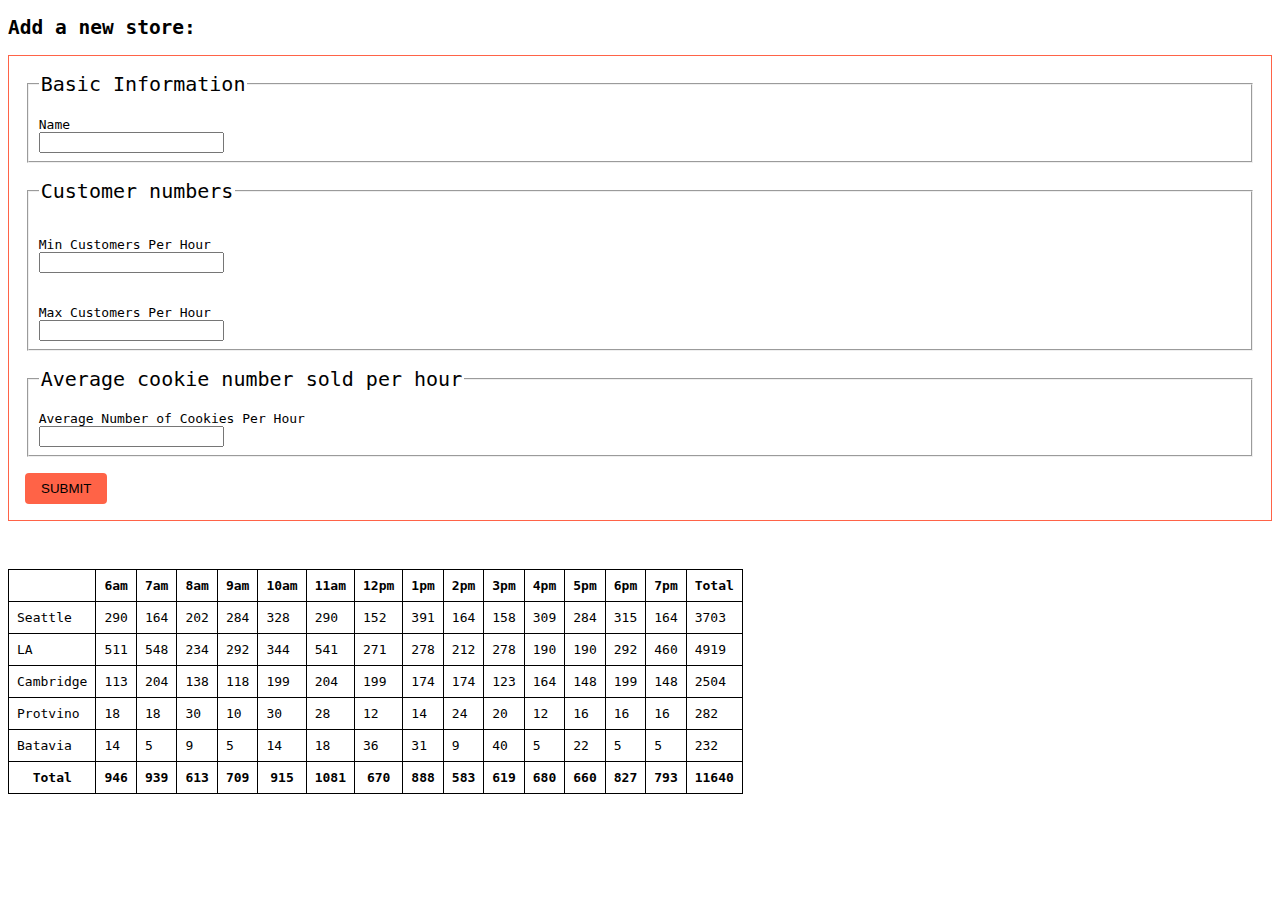
<file: sales.html>
<!DOCTYPE html>
<html lang="en">
<head>
    <meta charset="UTF-8">
    <meta name="viewport" content="width=device-width, initial-scale=1.0">
    <title>Document</title>
    <link rel="stylesheet" href="style.css" />
</head>
<body>
    <h2>Add a new store:</h2>
      <form id="addStoreForm">
        <fieldset>
          <legend>Basic Information</legend>

          <label for="nameInput">Name</label>
          <input type="text" id="nameInput" name="storeName" />

          
        </fieldset>
        <fieldset>
          <legend>Customer numbers</legend>
          <p></p>
          <label for="MinCuctomers">Min Customers Per Hour</label>
          <input type="number" id="MinCuctomers" name="minCustPerHour" />
          <span></span>
          <label for="MaxCuctomers">Max Customers Per Hour</label>
          <input type="number" id="MaxCuctomers" name="maxCustPerHour" />
          <span></span>
        </fieldset>
          
          <fieldset>
            <legend>Average cookie number sold per hour</legend>
            <label for="AvgCookies">Average Number of Cookies Per Hour</label>
          <input type="number" id="AvgCookies" name="avgCookiesPerHour" />
          </fieldset>
        <button type="submit">SUBMIT</button>
      </form>
      
    <div id="container">
      <article>
      <table id="table"></table>
    </article>
    </div>
    <script src="sales1.js"></script>  
</body>
</html>
</file>
<file: style.css>
body {
    font-family: monospace;
  }
  
  
  h3 {
    font-size: 3rem;
    margin-bottom: 0;
  }
  
  img {
    width: 300px;
    height: 300px;
    margin-bottom: 1rem;
    object-fit: cover;
    border-radius: 50%;
  }
  
  table,
  th,
  td {
    border: 1px solid black;
    border-collapse: collapse;
  }
  
  table {
    margin: 3rem 0 1rem 0;
  }
  
  th,
  td {
    padding: 0.5rem;
  }
  
  legend {
    margin-bottom: 1rem;
  }
  
  input {
    display: block;
    margin-bottom: 2rem;
  }
  
  form {
    margin-bottom: 2rem;
    padding: 1rem;
    border: 1px solid tomato;
  }
  
  fieldset,
  legend {
    margin-bottom: 1rem;
  }
  
  fieldset input:last-of-type {
    margin-bottom: 0;
  }
  
  legend {
    font-size: 1.25rem;
  }
  
  .inline-input {
    display: inline;
  }
  
  button[type="submit"] {
    background-color: tomato;
    border: none;
    padding: 0.5rem 1rem;
    border-radius: 4px;
  }
</file>
